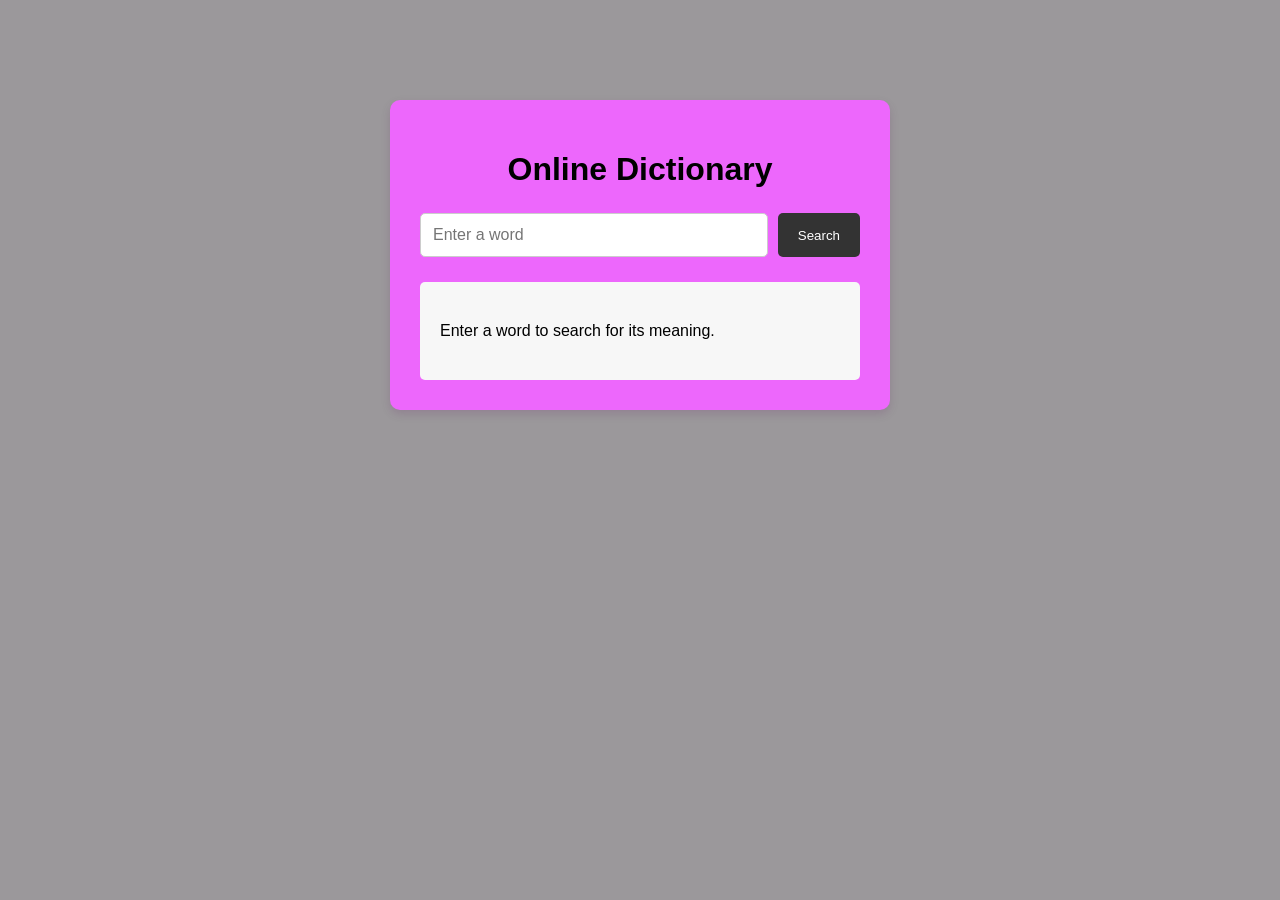
<file: index.html>
<!DOCTYPE html>
<html lang="en">
<head>
    <meta charset="UTF-8">
    <meta name="viewport" content="width=device-width, initial-scale=1.0">
    <title>My Online Dictionary</title>

    <link rel="stylesheet" href="style.css">
</head>

<body>

<div class="container">

    <h1>Online Dictionary</h1>

    <div class="search-box">
        <input type="text" id="word" placeholder="Enter a word">

        <button onclick="searchWord()">
            Search
        </button>
    </div>

    <div id="result">
        <p>Enter a word to search for its meaning.</p>
    </div>

</div>

<script>

    const dictionary = new Map();

    async function searchWord() {

        const word = document
            .getElementById("word")
            .value
            .trim()
            .toLowerCase();

        const result = document.getElementById("result");

        if (word === "") {
            result.innerHTML = "<p>Please enter a word.</p>";
            return;
        }

        if (dictionary.has(word)) {

            result.innerHTML =
                "<h2>" + word + "</h2>" +
                "<p>" + dictionary.get(word) + "</p>" +
                "<small>Retrieved from cache</small>";

            return;
        }

        result.innerHTML = "<p>Searching...</p>";

        try {

            const response = await fetch(
                "https://api.dictionaryapi.dev/api/v2/entries/en/" + word
            );

            if (!response.ok) {
                throw new Error("Word not found");
            }

            const data = await response.json();

            const meaning =
                data[0].meanings[0].definitions[0].definition;

            dictionary.set(word, meaning);

            result.innerHTML =
                "<h2>" + word + "</h2>" +
                "<p>" + meaning + "</p>" +
                "<small>Retrieved from online dictionary</small>";

        } catch (error) {

            result.innerHTML =
                "<p>Word not found. Please try another word.</p>";
        }
    }

    document.getElementById("word").addEventListener("keypress", function(event) {

        if (event.key === "Enter") {
            searchWord();
        }

    });

</script>

</body>
</html>
</file>
<file: style.css>
* {
    box-sizing: border-box;
}

body {
    font-family: Arial, sans-serif;
    background: #9b989b;
    margin: 0;
    padding: 0;
}

.container {
    width: 500px;
    margin: 100px auto;
    background: #ed67fc;
    padding: 30px;
    border-radius: 10px;
    text-align: center;
    box-shadow: 0 4px 10px rgba(90, 3, 84, 0.15);
}

h1 {
    margin-bottom: 25px;
}

.search-box {
    display: flex;
    gap: 10px;
}

input {
    flex: 1;
    padding: 12px;
    font-size: 16px;
    border: 1px solid #ccc;
    border-radius: 5px;
}

button {
    padding: 12px 20px;
    background: #333;
    color: white;
    border: none;
    border-radius: 5px;
    cursor: pointer;
}

button:hover {
    background: #555;
}

#result {
    margin-top: 25px;
    padding: 20px;
    background: #f7f7f7;
    border-radius: 5px;
    text-align: left;
}

#result h2 {
    margin-top: 0;
}

#result p {
    line-height: 1.6;
}

small {
    color: #777;
}
</file>
